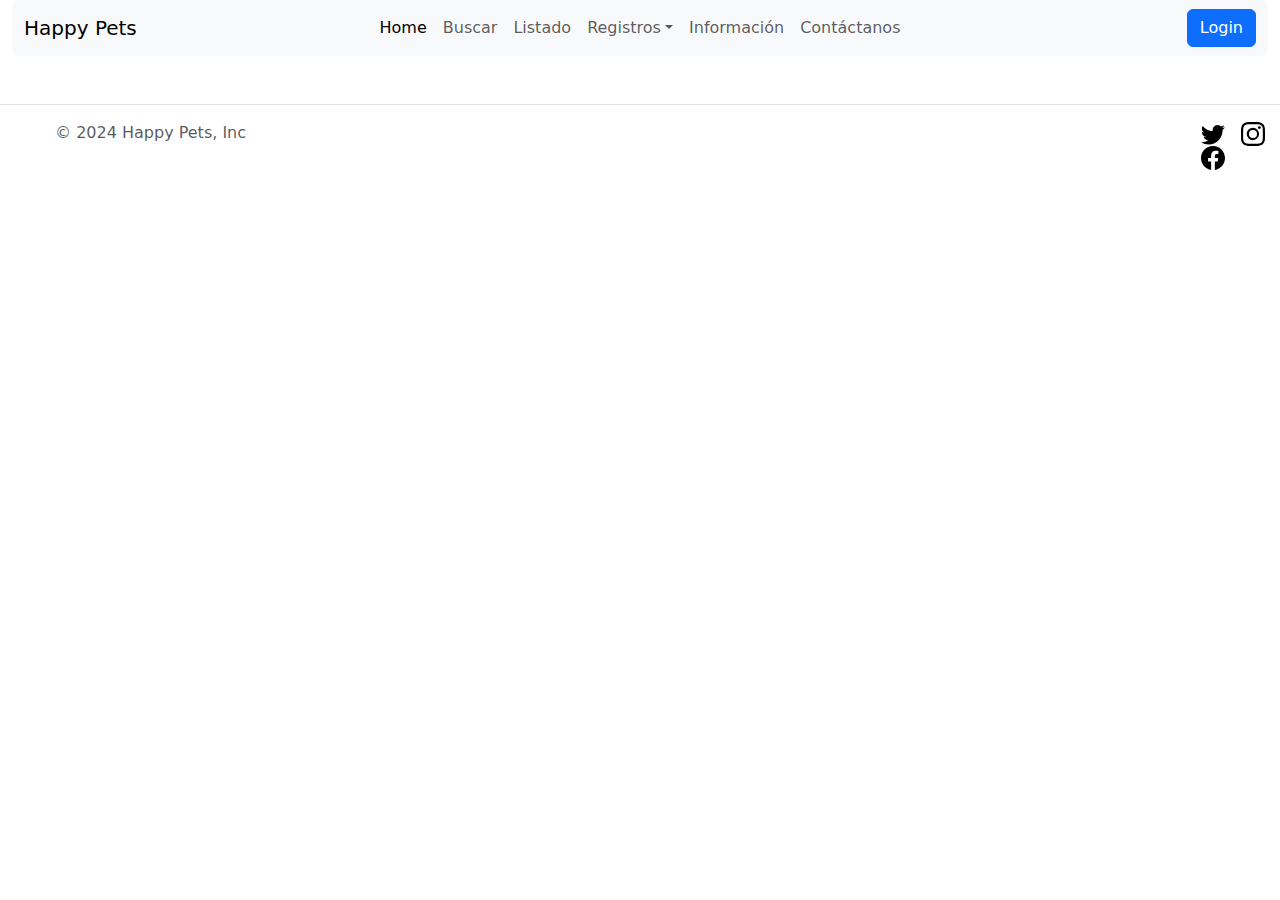
<file: view/blog.html>
<!DOCTYPE html>
<html lang="en">

<head>
  <title>Formulario de Donaciones para Rescate de Mascotas</title>

  <meta name="viewport" content="width=device-width, initial-scale=1">

  <!-- Archivos Externos -->
  <link href="https://cdn.jsdelivr.net/npm/bootstrap@5.3.3/dist/css/bootstrap.min.css" rel="stylesheet"
    integrity="sha384-QWTKZyjpPEjISv5WaRU9OFeRpok6YctnYmDr5pNlyT2bRjXh0JMhjY6hW+ALEwIH" crossorigin="anonymous">

  
  <script src="https://cdn.jsdelivr.net/npm/bootstrap@5.3.3/dist/js/bootstrap.bundle.min.js"
    integrity="sha384-YvpcrYf0tY3lHB60NNkmXc5s9fDVZLESaAA55NDzOxhy9GkcIdslK1eN7N6jIeHz"
    crossorigin="anonymous"></script>
  <script src="https://cdn.jsdelivr.net/npm/@popperjs/core@2.11.8/dist/umd/popper.min.js"
    integrity="sha384-I7E8VVD/ismYTF4hNIPjVp/Zjvgyol6VFvRkX/vR+Vc4jQkC+hVqc2pM8ODewa9r"
    crossorigin="anonymous"></script>
  <script src="https://cdn.jsdelivr.net/npm/bootstrap@5.3.3/dist/js/bootstrap.min.js"
    integrity="sha384-0pUGZvbkm6XF6gxjEnlmuGrJXVbNuzT9qBBavbLwCsOGabYfZo0T0to5eqruptLy"
    crossorigin="anonymous"></script>

  <script src="https://code.jquery.com/jquery-3.7.1.min.js"></script>
  
  <!-- Archivos Locales -->
  <link rel="stylesheet" type="text/css" href="/css/bootstrap/bootstrap-reboot.min.css">

  <script src="/js/bootstrap/bootstrap.bundle.js"></script>
</head>

<body>
  <header>
    <div class="container-fluid">
      <div class="row">
        <div class="container-fluid">
          <nav class="navbar navbar-expand-lg bg-body-tertiary rounded" aria-label="Thirteenth navbar example">
            <div class="container-fluid">
              <button class="navbar-toggler" type="button" data-bs-toggle="collapse" data-bs-target="#navbarsExample11"
                aria-controls="navbarsExample11" aria-expanded="false" aria-label="Toggle navigation">
                <span class="navbar-toggler-icon"></span>
              </button>

              <div class="collapse navbar-collapse d-lg-flex" id="navbarsExample11">
               <a class="navbar-brand col-lg-3 me-0 fs-7" href="../view/index.html">Happy Pets</a>
                <ul class="navbar-nav col-lg-6 justify-content-lg-center">
                  <li class="nav-item">
                    <a class="nav-link active" aria-current="page" href="../view/index.html">Home</a>
                  </li>
                  <li class="nav-item">
                    <a class="nav-link" href="../view/find_contact.html">Buscar</a>
                  </li>
                  <li class="nav-item">
                    <a class="nav-link" href="../view/list_donator.html">Listado</a>
                  </li>
                  <li class="nav-item dropdown">
                    <a class="nav-link dropdown-toggle" href="#" data-bs-toggle="dropdown"
                      aria-expanded="false">Registros</a>
                    <ul class="dropdown-menu">
                      <li><a class="dropdown-item" href="../view/register_donator.html">Registro de Donadores</a>
                      </li>
                      <li><a class="dropdown-item" href="../view/register_accidents.html">Registro de
                          Accidentes</a>
                      </li>
                      <li><a class="dropdown-item" href="../view/register_vet.html">Registro de Veterinarias</a>
                      </li>
                    </ul>
                  </li>
                  
                  <li class="nav-item">
                    <a class="nav-link" href="../view/info.html">Información</a>
                  </li>
                  <li class="nav-item">
                    <a class="nav-link" href="../view/contact.html">Contáctanos</a>
                  </li>
                </ul>
                <div class="d-lg-flex col-lg-3 justify-content-lg-end">
                  <!-- Button trigger modal -->
                  <button type="button" class="btn btn-primary" data-bs-toggle="modal" data-bs-target="#exampleModal">
                    Login
                  </button>
                  <!-- Modal -->
                  <div class="modal fade" id="exampleModal" tabindex="-1" aria-labelledby="exampleModalLabel"
                    aria-hidden="true">
                    <div class="modal-dialog">
                      <div class="modal-content">
                        <div class="modal-header">
                          <button type="button" class="btn-close" data-bs-dismiss="modal" aria-label="Close"></button>
                        </div>
                        <div class="modal-body">
                          <form>
                            <div class="mb-3">
                              <label for="exampleInputEmail1" class="form-label">Correo</label>
                              <input type="email" class="form-control" id="exampleInputEmail1"
                                aria-describedby="emailHelp">
                              <div id="emailHelp" class="form-text">Nunca compartiremos tu correo electrónico con
                                nadie más.
                              </div>
                            </div>
                            <div class="mb-3">
                              <label for="exampleInputPassword1" class="form-label">Contraseña</label>
                              <input type="password" class="form-control" id="exampleInputPassword1">
                            </div>
                            <button type="submit" class="btn btn-primary col-lg-12">Iniciar sesión</button>
                          </form>
                        </div>
                      </div>
                    </div>
                  </div>
                </div>
              </div>
            </div>
          </nav>
        </div>
      </div>
    </div>
    <div class="container-fluid">
      
    </div>
    <div class="container-fluid mt-5">
      <div class="row position-static-bottom justify-content-between py-3 border-top">
        <svg xmlns="http://www.w3.org/2000/svg" class="d-none">
          <symbol id="facebook" viewBox="0 0 16 16">
            <path
              d="M16 8.049c0-4.446-3.582-8.05-8-8.05C3.58 0-.002 3.603-.002 8.05c0 4.017 2.926 7.347 6.75 7.951v-5.625h-2.03V8.05H6.75V6.275c0-2.017 1.195-3.131 3.022-3.131.876 0 1.791.157 1.791.157v1.98h-1.009c-.993 0-1.303.621-1.303 1.258v1.51h2.218l-.354 2.326H9.25V16c3.824-.604 6.75-3.934 6.75-7.951z" />
          </symbol>
          <symbol id="instagram" viewBox="0 0 16 16">
            <path
              d="M8 0C5.829 0 5.556.01 4.703.048 3.85.088 3.269.222 2.76.42a3.917 3.917 0 0 0-1.417.923A3.927 3.927 0 0 0 .42 2.76C.222 3.268.087 3.85.048 4.7.01 5.555 0 5.827 0 8.001c0 2.172.01 2.444.048 3.297.04.852.174 1.433.372 1.942.205.526.478.972.923 1.417.444.445.89.719 1.416.923.51.198 1.09.333 1.942.372C5.555 15.99 5.827 16 8 16s2.444-.01 3.298-.048c.851-.04 1.434-.174 1.943-.372a3.916 3.916 0 0 0 1.416-.923c.445-.445.718-.891.923-1.417.197-.509.332-1.09.372-1.942C15.99 10.445 16 10.173 16 8s-.01-2.445-.048-3.299c-.04-.851-.175-1.433-.372-1.941a3.926 3.926 0 0 0-.923-1.417A3.911 3.911 0 0 0 13.24.42c-.51-.198-1.092-.333-1.943-.372C10.443.01 10.172 0 7.998 0h.003zm-.717 1.442h.718c2.136 0 2.389.007 3.232.046.78.035 1.204.166 1.486.275.373.145.64.319.92.599.28.28.453.546.598.92.11.281.24.705.275 1.485.039.843.047 1.096.047 3.231s-.008 2.389-.047 3.232c-.035.78-.166 1.203-.275 1.485a2.47 2.47 0 0 1-.599.919c-.28.28-.546.453-.92.598-.28.11-.704.24-1.485.276-.843.038-1.096.047-3.232.047s-2.39-.009-3.233-.047c-.78-.036-1.203-.166-1.485-.276a2.478 2.478 0 0 1-.92-.598 2.48 2.48 0 0 1-.6-.92c-.109-.281-.24-.705-.275-1.485-.038-.843-.046-1.096-.046-3.233 0-2.136.008-2.388.046-3.231.036-.78.166-1.204.276-1.486.145-.373.319-.64.599-.92.28-.28.546-.453.92-.598.282-.11.705-.24 1.485-.276.738-.034 1.024-.044 2.515-.045v.002zm4.988 1.328a.96.96 0 1 0 0 1.92.96.96 0 0 0 0-1.92zm-4.27 1.122a4.109 4.109 0 1 0 0 8.217 4.109 4.109 0 0 0 0-8.217zm0 1.441a2.667 2.667 0 1 1 0 5.334 2.667 2.667 0 0 1 0-5.334z" />
          </symbol>
          <symbol id="twitter" viewBox="0 0 16 16">
            <path
              d="M5.026 15c6.038 0 9.341-5.003 9.341-9.334 0-.14 0-.282-.006-.422A6.685 6.685 0 0 0 16 3.542a6.658 6.658 0 0 1-1.889.518 3.301 3.301 0 0 0 1.447-1.817 6.533 6.533 0 0 1-2.087.793A3.286 3.286 0 0 0 7.875 6.03a9.325 9.325 0 0 1-6.767-3.429 3.289 3.289 0 0 0 1.018 4.382A3.323 3.323 0 0 1 .64 6.575v.045a3.288 3.288 0 0 0 2.632 3.218 3.203 3.203 0 0 1-.865.115 3.23 3.23 0 0 1-.614-.057 3.283 3.283 0 0 0 3.067 2.277A6.588 6.588 0 0 1 .78 13.58a6.32 6.32 0 0 1-.78-.045A9.344 9.344 0 0 0 5.026 15z" />
          </symbol>
        </svg>
        <div class="col-md-4">
          <a href="/" class="mb-3 me-2 mb-md-0 text-body-secondary text-decoration-none lh-1">
            <svg class="bi" width="30" height="24">
              <use xlink:href="#bootstrap" />
            </svg>
          </a>
          <span class="mb-3 mb-md-0 text-body-secondary">&copy; 2024 Happy Pets, Inc</span>
        </div>
        <div class="col-md-1">
          <ul class="nav">
            <li class="ms-3">
              <a class="text-body-secondary" href="#"><svg class="bi" width="24" height="24">
                  <use xlink:href="#twitter" />
                </svg></a>
            </li>
            <li class="ms-3">
              <a class="text-body-secondary" href="#"><svg class="bi" width="24" height="24">
                  <use xlink:href="#instagram" />
                </svg></a>
            </li>
            <li class="ms-3">
              <a class="text-body-secondary" href="#"><svg class="bi" width="24" height="24">
                  <use xlink:href="#facebook" />
                </svg></a>
            </li>
          </ul>
        </div>
      </div>
    </div>
  </header>
</body>

</html>
</file>
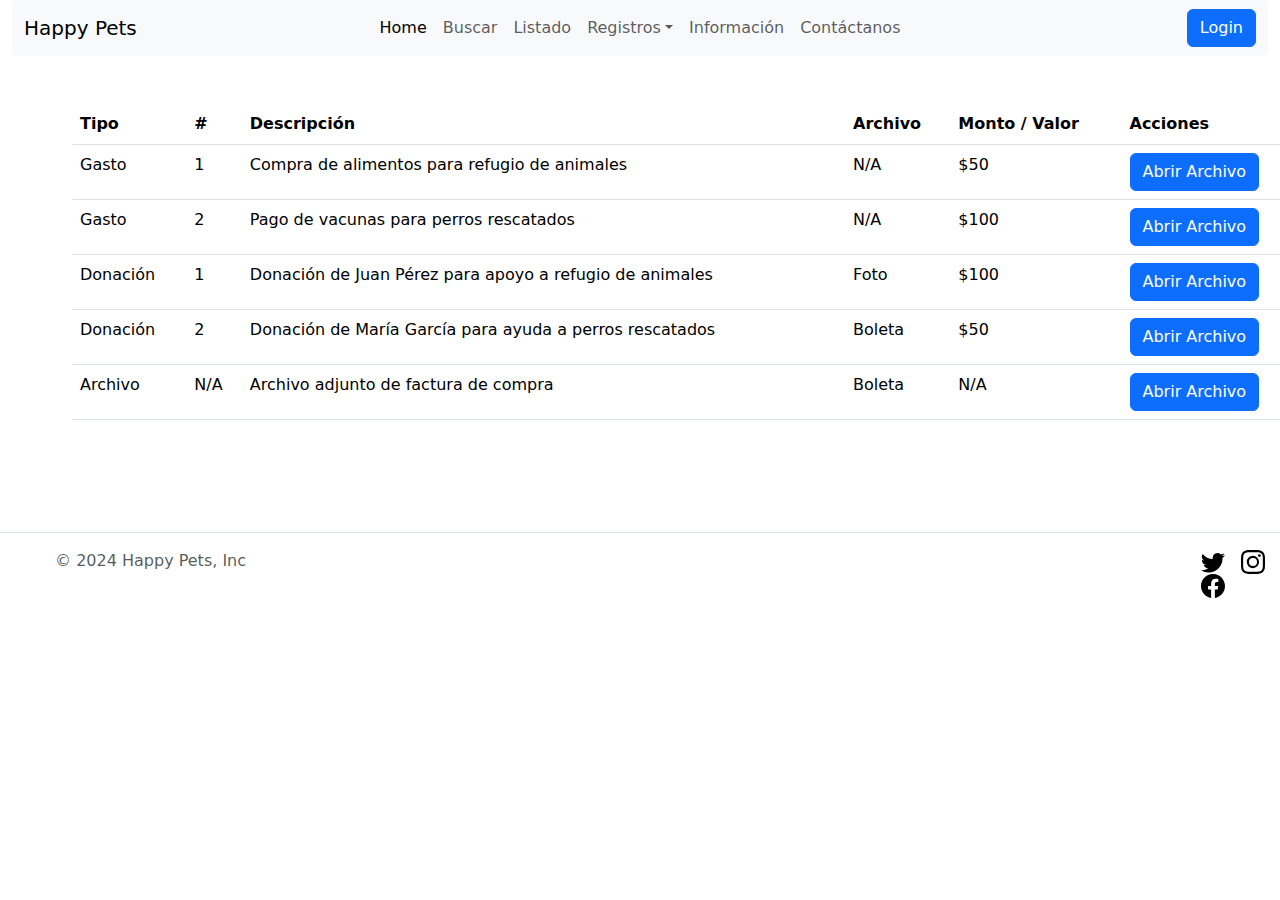
<file: view/evidence.html>
<!DOCTYPE html>
<html lang="en">
  <head>
    <title>Formulario de Donaciones para Rescate de Mascotas</title>

    <meta name="viewport" content="width=device-width, initial-scale=1" />

    <!-- Archivos Externos -->
    <link
      href="https://cdn.jsdelivr.net/npm/bootstrap@5.3.3/dist/css/bootstrap.min.css"
      rel="stylesheet"
      integrity="sha384-QWTKZyjpPEjISv5WaRU9OFeRpok6YctnYmDr5pNlyT2bRjXh0JMhjY6hW+ALEwIH"
      crossorigin="anonymous"
    />

    <script
      src="https://cdn.jsdelivr.net/npm/bootstrap@5.3.3/dist/js/bootstrap.bundle.min.js"
      integrity="sha384-YvpcrYf0tY3lHB60NNkmXc5s9fDVZLESaAA55NDzOxhy9GkcIdslK1eN7N6jIeHz"
      crossorigin="anonymous"
    ></script>
    <script
      src="https://cdn.jsdelivr.net/npm/@popperjs/core@2.11.8/dist/umd/popper.min.js"
      integrity="sha384-I7E8VVD/ismYTF4hNIPjVp/Zjvgyol6VFvRkX/vR+Vc4jQkC+hVqc2pM8ODewa9r"
      crossorigin="anonymous"
    ></script>
    <script
      src="https://cdn.jsdelivr.net/npm/bootstrap@5.3.3/dist/js/bootstrap.min.js"
      integrity="sha384-0pUGZvbkm6XF6gxjEnlmuGrJXVbNuzT9qBBavbLwCsOGabYfZo0T0to5eqruptLy"
      crossorigin="anonymous"
    ></script>

    <script src="https://code.jquery.com/jquery-3.7.1.min.js"></script>

    <!-- Archivos Locales -->
    <link
      rel="stylesheet"
      type="text/css"
      href="/css/bootstrap/bootstrap-reboot.min.css"
    />

    <script src="/js/bootstrap/bootstrap.bundle.js"></script>
  </head>

  <body>
    <header>
      <div class="container-fluid">
        <div class="row">
          <div class="container-fluid">
            <nav
              class="navbar navbar-expand-lg bg-body-tertiary rounded"
              aria-label="Thirteenth navbar example"
            >
              <div class="container-fluid">
                <button
                  class="navbar-toggler"
                  type="button"
                  data-bs-toggle="collapse"
                  data-bs-target="#navbarsExample11"
                  aria-controls="navbarsExample11"
                  aria-expanded="false"
                  aria-label="Toggle navigation"
                >
                  <span class="navbar-toggler-icon"></span>
                </button>

                <div
                  class="collapse navbar-collapse d-lg-flex"
                  id="navbarsExample11"
                >
                  <a
                    class="navbar-brand col-lg-3 me-0 fs-7"
                    href="../view/index.html"
                    >Happy Pets</a
                  >
                  <ul class="navbar-nav col-lg-6 justify-content-lg-center">
                    <li class="nav-item">
                      <a
                        class="nav-link active"
                        aria-current="page"
                        href="../view/index.html"
                        >Home</a
                      >
                    </li>
                    <li class="nav-item">
                      <a class="nav-link" href="../view/find_contact.html"
                        >Buscar</a
                      >
                    </li>
                    <li class="nav-item">
                      <a class="nav-link" href="../view/list_donator.html"
                        >Listado</a
                      >
                    </li>
                    <li class="nav-item dropdown">
                      <a
                        class="nav-link dropdown-toggle"
                        href="#"
                        data-bs-toggle="dropdown"
                        aria-expanded="false"
                        >Registros</a
                      >
                      <ul class="dropdown-menu">
                        <li>
                          <a
                            class="dropdown-item"
                            href="../view/register_donator.html"
                            >Registro de Donadores</a
                          >
                        </li>
                        <li>
                          <a
                            class="dropdown-item"
                            href="../view/register_accidents.html"
                            >Registro de Accidentes</a
                          >
                        </li>
                        <li>
                          <a
                            class="dropdown-item"
                            href="../view/register_vet.html"
                            >Registro de Veterinarias</a
                          >
                        </li>
                      </ul>
                    </li>

                    <li class="nav-item">
                      <a class="nav-link" href="../view/info.html"
                        >Información</a
                      >
                    </li>
                    <li class="nav-item">
                      <a class="nav-link" href="../view/contact.html"
                        >Contáctanos</a
                      >
                    </li>
                  </ul>
                  <div class="d-lg-flex col-lg-3 justify-content-lg-end">
                    <!-- Button trigger modal -->
                    <button
                      type="button"
                      class="btn btn-primary"
                      data-bs-toggle="modal"
                      data-bs-target="#exampleModal"
                    >
                      Login
                    </button>
                    <!-- Modal -->
                    <div
                      class="modal fade"
                      id="exampleModal"
                      tabindex="-1"
                      aria-labelledby="exampleModalLabel"
                      aria-hidden="true"
                    >
                      <div class="modal-dialog">
                        <div class="modal-content">
                          <div class="modal-header">
                            <button
                              type="button"
                              class="btn-close"
                              data-bs-dismiss="modal"
                              aria-label="Close"
                            ></button>
                          </div>
                          <div class="modal-body">
                            <form>
                              <div class="mb-3">
                                <label
                                  for="exampleInputEmail1"
                                  class="form-label"
                                  >Correo</label
                                >
                                <input
                                  type="email"
                                  class="form-control"
                                  id="exampleInputEmail1"
                                  aria-describedby="emailHelp"
                                />
                                <div id="emailHelp" class="form-text">
                                  Nunca compartiremos tu correo electrónico con
                                  nadie más.
                                </div>
                              </div>
                              <div class="mb-3">
                                <label
                                  for="exampleInputPassword1"
                                  class="form-label"
                                  >Contraseña</label
                                >
                                <input
                                  type="password"
                                  class="form-control"
                                  id="exampleInputPassword1"
                                />
                              </div>
                              <button
                                type="submit"
                                class="btn btn-primary col-lg-12"
                              >
                                Iniciar sesión
                              </button>
                            </form>
                          </div>
                        </div>
                      </div>
                    </div>
                  </div>
                </div>
              </div>
            </nav>
          </div>
        </div>
      </div>
      <div class="container-fluid">
        <div class="row">
          <div class="row m-5">
            <form class="form">
                <div class="table-responsive">
                    <table class="contactTable table">
                        <thead>
                            <tr>
                                <th class="contactTr">Tipo</th>
                                <th class="contactTr">#</th>
                                <th class="contactTr">Descripción</th>
                                <th class="contactTr">Archivo</th>
                                <th class="contactTr">Monto / Valor</th>
                                <th class="contactTr">Acciones</th>
                            </tr>
                        </thead>
                        <tbody>
                            <!-- Gastos -->
                            <tr>
                                <td>Gasto</td>
                                <td>1</td>
                                <td>Compra de alimentos para refugio de animales</td>
                                <td>N/A</td>
                                <td>$50</td>
                                <td><button type="button" class="btn btn-primary">Abrir Archivo</button></td>
                            </tr>
                            <tr>
                                <td>Gasto</td>
                                <td>2</td>
                                <td>Pago de vacunas para perros rescatados</td>
                                <td>N/A</td>
                                <td>$100</td>
                                <td><button type="button" class="btn btn-primary">Abrir Archivo</button></td>
                            </tr>
                            <!-- Donaciones -->
                            <tr>
                                <td>Donación</td>
                                <td>1</td>
                                <td>Donación de Juan Pérez para apoyo a refugio de animales</td>
                                <td>Foto</td>
                                <td>$100</td>
                                <td><button type="button" class="btn btn-primary">Abrir Archivo</button></td>
                            </tr>
                            <tr>
                                <td>Donación</td>
                                <td>2</td>
                                <td>Donación de María García para ayuda a perros rescatados</td>
                                <td>Boleta</td>
                                <td>$50</td>
                                <td><button type="button" class="btn btn-primary">Abrir Archivo</button></td>
                            </tr>
                            <!-- Archivos -->
                            <tr>
                                <td>Archivo</td>
                                <td>N/A</td>
                                <td>Archivo adjunto de factura de compra</td>
                                <td>Boleta</td>
                                <td>N/A</td>
                                <td><button type="button" class="btn btn-primary">Abrir Archivo</button></td>
                            </tr>
                            <!-- Agrega más filas según sea necesario -->
                        </tbody>
                    </table>
                </div>
            </form>
            
          </div>
        </div>
      </div>
      <div class="container-fluid mt-5">
        <div
          class="row position-static-bottom justify-content-between py-3 border-top"
        >
          <svg xmlns="http://www.w3.org/2000/svg" class="d-none">
            <symbol id="facebook" viewBox="0 0 16 16">
              <path
                d="M16 8.049c0-4.446-3.582-8.05-8-8.05C3.58 0-.002 3.603-.002 8.05c0 4.017 2.926 7.347 6.75 7.951v-5.625h-2.03V8.05H6.75V6.275c0-2.017 1.195-3.131 3.022-3.131.876 0 1.791.157 1.791.157v1.98h-1.009c-.993 0-1.303.621-1.303 1.258v1.51h2.218l-.354 2.326H9.25V16c3.824-.604 6.75-3.934 6.75-7.951z"
              />
            </symbol>
            <symbol id="instagram" viewBox="0 0 16 16">
              <path
                d="M8 0C5.829 0 5.556.01 4.703.048 3.85.088 3.269.222 2.76.42a3.917 3.917 0 0 0-1.417.923A3.927 3.927 0 0 0 .42 2.76C.222 3.268.087 3.85.048 4.7.01 5.555 0 5.827 0 8.001c0 2.172.01 2.444.048 3.297.04.852.174 1.433.372 1.942.205.526.478.972.923 1.417.444.445.89.719 1.416.923.51.198 1.09.333 1.942.372C5.555 15.99 5.827 16 8 16s2.444-.01 3.298-.048c.851-.04 1.434-.174 1.943-.372a3.916 3.916 0 0 0 1.416-.923c.445-.445.718-.891.923-1.417.197-.509.332-1.09.372-1.942C15.99 10.445 16 10.173 16 8s-.01-2.445-.048-3.299c-.04-.851-.175-1.433-.372-1.941a3.926 3.926 0 0 0-.923-1.417A3.911 3.911 0 0 0 13.24.42c-.51-.198-1.092-.333-1.943-.372C10.443.01 10.172 0 7.998 0h.003zm-.717 1.442h.718c2.136 0 2.389.007 3.232.046.78.035 1.204.166 1.486.275.373.145.64.319.92.599.28.28.453.546.598.92.11.281.24.705.275 1.485.039.843.047 1.096.047 3.231s-.008 2.389-.047 3.232c-.035.78-.166 1.203-.275 1.485a2.47 2.47 0 0 1-.599.919c-.28.28-.546.453-.92.598-.28.11-.704.24-1.485.276-.843.038-1.096.047-3.232.047s-2.39-.009-3.233-.047c-.78-.036-1.203-.166-1.485-.276a2.478 2.478 0 0 1-.92-.598 2.48 2.48 0 0 1-.6-.92c-.109-.281-.24-.705-.275-1.485-.038-.843-.046-1.096-.046-3.233 0-2.136.008-2.388.046-3.231.036-.78.166-1.204.276-1.486.145-.373.319-.64.599-.92.28-.28.546-.453.92-.598.282-.11.705-.24 1.485-.276.738-.034 1.024-.044 2.515-.045v.002zm4.988 1.328a.96.96 0 1 0 0 1.92.96.96 0 0 0 0-1.92zm-4.27 1.122a4.109 4.109 0 1 0 0 8.217 4.109 4.109 0 0 0 0-8.217zm0 1.441a2.667 2.667 0 1 1 0 5.334 2.667 2.667 0 0 1 0-5.334z"
              />
            </symbol>
            <symbol id="twitter" viewBox="0 0 16 16">
              <path
                d="M5.026 15c6.038 0 9.341-5.003 9.341-9.334 0-.14 0-.282-.006-.422A6.685 6.685 0 0 0 16 3.542a6.658 6.658 0 0 1-1.889.518 3.301 3.301 0 0 0 1.447-1.817 6.533 6.533 0 0 1-2.087.793A3.286 3.286 0 0 0 7.875 6.03a9.325 9.325 0 0 1-6.767-3.429 3.289 3.289 0 0 0 1.018 4.382A3.323 3.323 0 0 1 .64 6.575v.045a3.288 3.288 0 0 0 2.632 3.218 3.203 3.203 0 0 1-.865.115 3.23 3.23 0 0 1-.614-.057 3.283 3.283 0 0 0 3.067 2.277A6.588 6.588 0 0 1 .78 13.58a6.32 6.32 0 0 1-.78-.045A9.344 9.344 0 0 0 5.026 15z"
              />
            </symbol>
          </svg>
          <div class="col-md-4">
            <a
              href="/"
              class="mb-3 me-2 mb-md-0 text-body-secondary text-decoration-none lh-1"
            >
              <svg class="bi" width="30" height="24">
                <use xlink:href="#bootstrap" />
              </svg>
            </a>
            <span class="mb-3 mb-md-0 text-body-secondary"
              >&copy; 2024 Happy Pets, Inc</span
            >
          </div>
          <div class="col-md-1">
            <ul class="nav">
              <li class="ms-3">
                <a class="text-body-secondary" href="#"
                  ><svg class="bi" width="24" height="24">
                    <use xlink:href="#twitter" /></svg
                ></a>
              </li>
              <li class="ms-3">
                <a class="text-body-secondary" href="#"
                  ><svg class="bi" width="24" height="24">
                    <use xlink:href="#instagram" /></svg
                ></a>
              </li>
              <li class="ms-3">
                <a class="text-body-secondary" href="#"
                  ><svg class="bi" width="24" height="24">
                    <use xlink:href="#facebook" /></svg
                ></a>
              </li>
            </ul>
          </div>
        </div>
      </div>
    </header>
  </body>
</html>
</file>
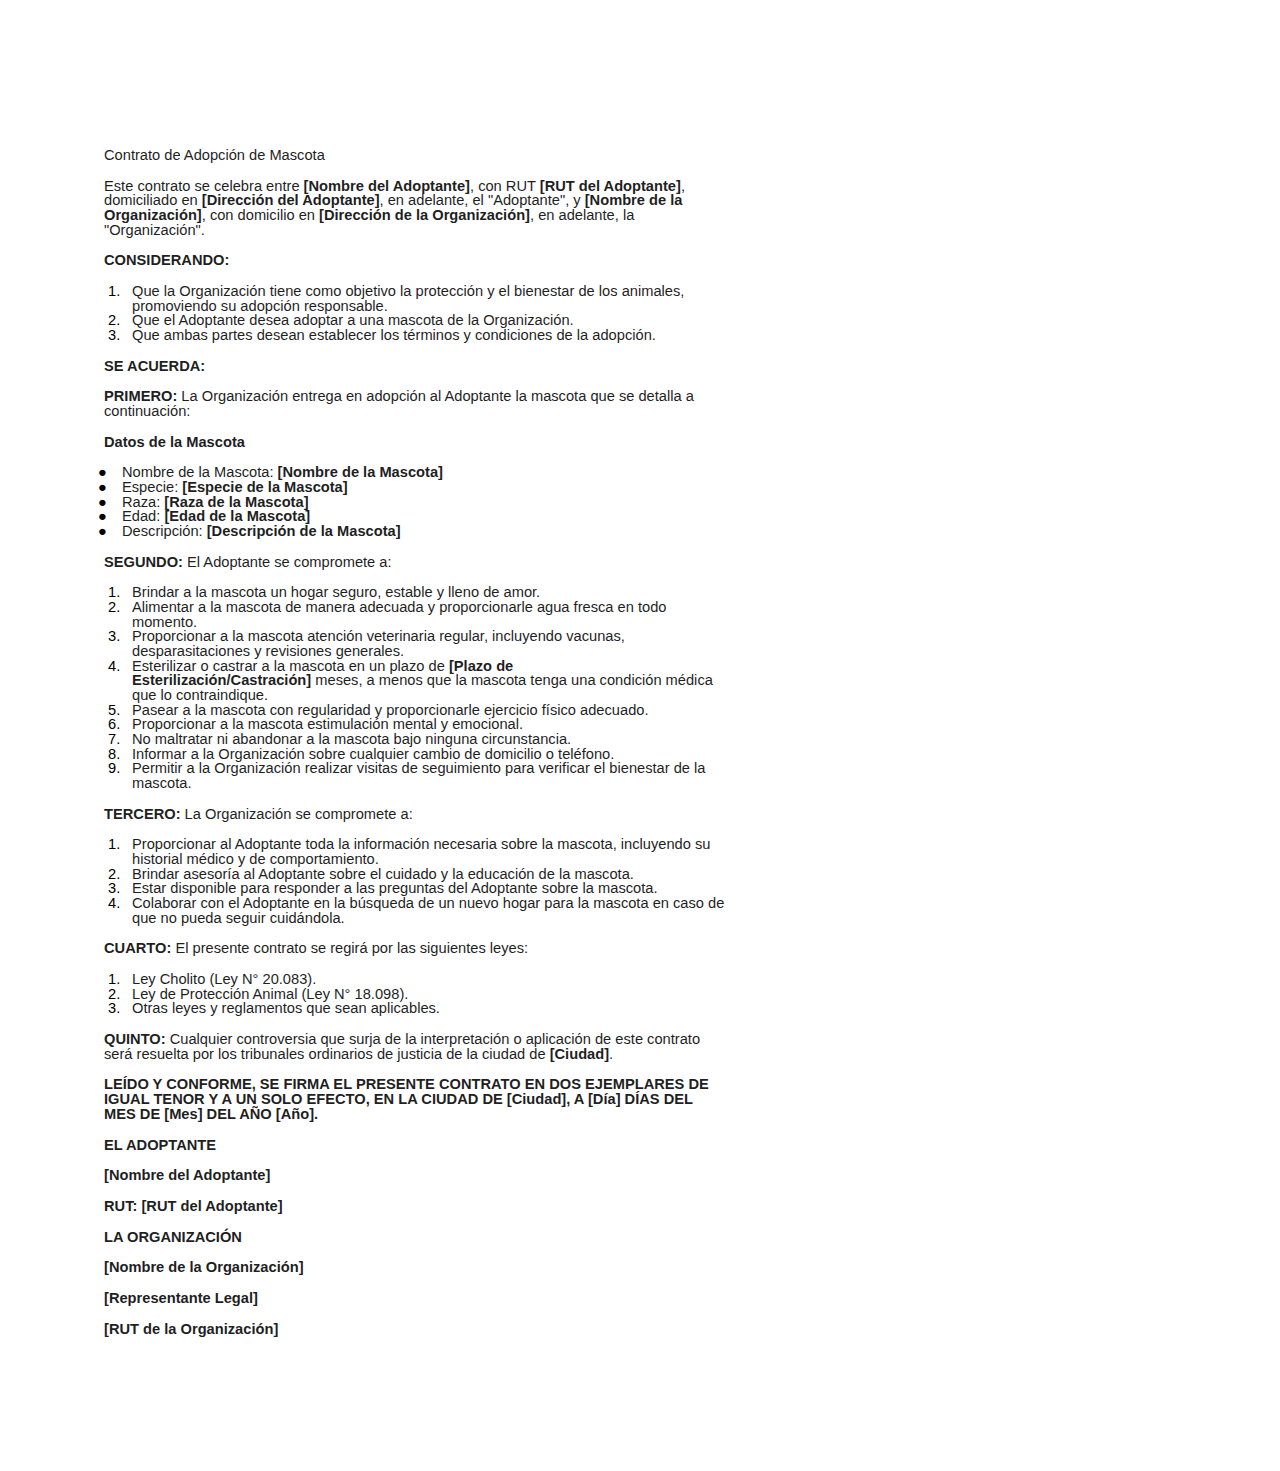
<file: doc/contrato de adopción/contratodeadopcin.html>
<html><head><meta content="text/html; charset=UTF-8" http-equiv="content-type"><style type="text/css">ol.lst-kix_list_3-0{list-style-type:none}.lst-kix_list_3-0>li:before{content:"" counter(lst-ctn-kix_list_3-0,decimal) ". "}ul.lst-kix_list_5-7{list-style-type:none}ul.lst-kix_list_5-8{list-style-type:none}.lst-kix_list_3-1>li:before{content:"\0025cb   "}.lst-kix_list_3-2>li:before{content:"\0025a0   "}ul.lst-kix_list_5-5{list-style-type:none}ul.lst-kix_list_5-6{list-style-type:none}.lst-kix_list_4-0>li{counter-increment:lst-ctn-kix_list_4-0}.lst-kix_list_5-0>li{counter-increment:lst-ctn-kix_list_5-0}ul.lst-kix_list_1-3{list-style-type:none}.lst-kix_list_3-5>li:before{content:"\0025a0   "}ul.lst-kix_list_1-4{list-style-type:none}ul.lst-kix_list_1-1{list-style-type:none}.lst-kix_list_3-4>li:before{content:"\0025a0   "}ul.lst-kix_list_1-2{list-style-type:none}ul.lst-kix_list_5-3{list-style-type:none}ul.lst-kix_list_1-7{list-style-type:none}.lst-kix_list_3-3>li:before{content:"\0025a0   "}ul.lst-kix_list_5-4{list-style-type:none}ul.lst-kix_list_1-8{list-style-type:none}ul.lst-kix_list_5-1{list-style-type:none}ul.lst-kix_list_1-5{list-style-type:none}ul.lst-kix_list_5-2{list-style-type:none}ul.lst-kix_list_1-6{list-style-type:none}.lst-kix_list_3-8>li:before{content:"\0025a0   "}.lst-kix_list_3-6>li:before{content:"\0025a0   "}.lst-kix_list_3-7>li:before{content:"\0025a0   "}ol.lst-kix_list_5-0.start{counter-reset:lst-ctn-kix_list_5-0 0}.lst-kix_list_5-0>li:before{content:"" counter(lst-ctn-kix_list_5-0,decimal) ". "}.lst-kix_list_4-8>li:before{content:"\0025a0   "}.lst-kix_list_5-3>li:before{content:"\0025a0   "}.lst-kix_list_4-7>li:before{content:"\0025a0   "}.lst-kix_list_5-2>li:before{content:"\0025a0   "}.lst-kix_list_5-1>li:before{content:"\0025cb   "}ul.lst-kix_list_4-8{list-style-type:none}.lst-kix_list_5-7>li:before{content:"\0025a0   "}ul.lst-kix_list_4-6{list-style-type:none}.lst-kix_list_5-6>li:before{content:"\0025a0   "}.lst-kix_list_5-8>li:before{content:"\0025a0   "}ul.lst-kix_list_4-7{list-style-type:none}ul.lst-kix_list_4-1{list-style-type:none}.lst-kix_list_5-4>li:before{content:"\0025a0   "}ul.lst-kix_list_4-4{list-style-type:none}.lst-kix_list_5-5>li:before{content:"\0025a0   "}ul.lst-kix_list_4-5{list-style-type:none}ul.lst-kix_list_4-2{list-style-type:none}ul.lst-kix_list_4-3{list-style-type:none}ol.lst-kix_list_1-0.start{counter-reset:lst-ctn-kix_list_1-0 0}.lst-kix_list_6-1>li:before{content:"\0025cb   "}.lst-kix_list_6-3>li:before{content:"\0025a0   "}.lst-kix_list_6-0>li:before{content:"\0025cf   "}.lst-kix_list_6-4>li:before{content:"\0025a0   "}.lst-kix_list_3-0>li{counter-increment:lst-ctn-kix_list_3-0}ol.lst-kix_list_4-0.start{counter-reset:lst-ctn-kix_list_4-0 0}.lst-kix_list_6-2>li:before{content:"\0025a0   "}.lst-kix_list_6-8>li:before{content:"\0025a0   "}.lst-kix_list_6-5>li:before{content:"\0025a0   "}.lst-kix_list_6-7>li:before{content:"\0025a0   "}.lst-kix_list_6-6>li:before{content:"\0025a0   "}ol.lst-kix_list_5-0{list-style-type:none}.lst-kix_list_2-6>li:before{content:"\0025a0   "}.lst-kix_list_2-7>li:before{content:"\0025a0   "}ol.lst-kix_list_1-0{list-style-type:none}.lst-kix_list_2-4>li:before{content:"\0025a0   "}.lst-kix_list_2-5>li:before{content:"\0025a0   "}.lst-kix_list_2-8>li:before{content:"\0025a0   "}ul.lst-kix_list_3-7{list-style-type:none}ul.lst-kix_list_3-8{list-style-type:none}ol.lst-kix_list_3-0.start{counter-reset:lst-ctn-kix_list_3-0 0}ul.lst-kix_list_3-1{list-style-type:none}ul.lst-kix_list_3-2{list-style-type:none}ul.lst-kix_list_3-5{list-style-type:none}ul.lst-kix_list_3-6{list-style-type:none}ul.lst-kix_list_3-3{list-style-type:none}ul.lst-kix_list_3-4{list-style-type:none}.lst-kix_list_4-0>li:before{content:"" counter(lst-ctn-kix_list_4-0,decimal) ". "}.lst-kix_list_4-1>li:before{content:"\0025cb   "}.lst-kix_list_4-4>li:before{content:"\0025a0   "}.lst-kix_list_4-3>li:before{content:"\0025a0   "}.lst-kix_list_4-5>li:before{content:"\0025a0   "}.lst-kix_list_4-2>li:before{content:"\0025a0   "}.lst-kix_list_4-6>li:before{content:"\0025a0   "}ol.lst-kix_list_4-0{list-style-type:none}ul.lst-kix_list_6-6{list-style-type:none}ul.lst-kix_list_6-7{list-style-type:none}ul.lst-kix_list_6-4{list-style-type:none}ul.lst-kix_list_2-8{list-style-type:none}ul.lst-kix_list_6-5{list-style-type:none}ul.lst-kix_list_6-8{list-style-type:none}ul.lst-kix_list_2-2{list-style-type:none}.lst-kix_list_1-0>li:before{content:"" counter(lst-ctn-kix_list_1-0,decimal) ". "}ul.lst-kix_list_2-3{list-style-type:none}ul.lst-kix_list_2-0{list-style-type:none}ul.lst-kix_list_2-1{list-style-type:none}ul.lst-kix_list_6-2{list-style-type:none}ul.lst-kix_list_2-6{list-style-type:none}ul.lst-kix_list_6-3{list-style-type:none}.lst-kix_list_1-1>li:before{content:"\0025cb   "}.lst-kix_list_1-2>li:before{content:"\0025a0   "}ul.lst-kix_list_2-7{list-style-type:none}ul.lst-kix_list_6-0{list-style-type:none}ul.lst-kix_list_2-4{list-style-type:none}ul.lst-kix_list_6-1{list-style-type:none}ul.lst-kix_list_2-5{list-style-type:none}.lst-kix_list_1-3>li:before{content:"\0025a0   "}.lst-kix_list_1-4>li:before{content:"\0025a0   "}.lst-kix_list_1-0>li{counter-increment:lst-ctn-kix_list_1-0}.lst-kix_list_1-7>li:before{content:"\0025a0   "}.lst-kix_list_1-5>li:before{content:"\0025a0   "}.lst-kix_list_1-6>li:before{content:"\0025a0   "}li.li-bullet-0:before{margin-left:-18pt;white-space:nowrap;display:inline-block;min-width:18pt}.lst-kix_list_2-0>li:before{content:"\0025cf   "}.lst-kix_list_2-1>li:before{content:"\0025cb   "}.lst-kix_list_1-8>li:before{content:"\0025a0   "}.lst-kix_list_2-2>li:before{content:"\0025a0   "}.lst-kix_list_2-3>li:before{content:"\0025a0   "}ol{margin:0;padding:0}table td,table th{padding:0}.c12{color:#000000;font-weight:400;text-decoration:none;vertical-align:baseline;font-size:11pt;font-family:"Arial";font-style:normal}.c0{color:#1f1f1f;font-weight:400;text-decoration:none;vertical-align:baseline;font-size:11pt;font-family:"Arial";font-style:normal}.c1{margin-left:13.5pt;padding-top:0pt;padding-left:0pt;padding-bottom:0pt;line-height:1.0;text-align:left}.c4{font-weight:700;text-decoration:none;vertical-align:baseline;font-size:11pt;font-family:"Arial";font-style:normal}.c2{margin-left:21pt;padding-top:0pt;padding-left:0pt;padding-bottom:0pt;line-height:1.0;text-align:left}.c10{padding-top:0pt;padding-bottom:0pt;line-height:1.0;text-align:left;height:11pt}.c9{padding-top:0pt;padding-bottom:0pt;line-height:1.0;text-align:left;height:18pt}.c7{padding-top:0pt;padding-bottom:12pt;line-height:1.0;text-align:left}.c8{padding-top:12pt;padding-bottom:12pt;line-height:1.0;text-align:left}.c11{background-color:#ffffff;max-width:468pt;padding:72pt 72pt 72pt 72pt}.c6{padding:0;margin:0}.c5{font-weight:700}.c3{color:#1f1f1f}.title{padding-top:24pt;color:#000000;font-weight:700;font-size:36pt;padding-bottom:6pt;font-family:"Arial";line-height:1.0;page-break-after:avoid;text-align:left}.subtitle{padding-top:18pt;color:#666666;font-size:24pt;padding-bottom:4pt;font-family:"Georgia";line-height:1.0;page-break-after:avoid;font-style:italic;text-align:left}li{color:#000000;font-size:11pt;font-family:"Arial"}p{margin:0;color:#000000;font-size:11pt;font-family:"Arial"}h1{padding-top:12pt;color:#000000;font-weight:700;font-size:24pt;padding-bottom:12pt;font-family:"Arial";line-height:1.0;text-align:left}h2{padding-top:11.2pt;color:#000000;font-weight:700;font-size:18pt;padding-bottom:11.2pt;font-family:"Arial";line-height:1.0;text-align:left}h3{padding-top:12pt;color:#000000;font-weight:700;font-size:14pt;padding-bottom:12pt;font-family:"Arial";line-height:1.0;text-align:left}h4{padding-top:12.8pt;color:#000000;font-weight:700;font-size:12pt;padding-bottom:12.8pt;font-family:"Arial";line-height:1.0;text-align:left}h5{padding-top:12.8pt;color:#000000;font-weight:700;font-size:9pt;padding-bottom:12.8pt;font-family:"Arial";line-height:1.0;text-align:left}h6{padding-top:18pt;color:#000000;font-weight:700;font-size:8pt;padding-bottom:18pt;font-family:"Arial";line-height:1.0;text-align:left}</style></head><body class="c11 doc-content"><h2 class="c9"><span class="c12"></span></h2><p class="c7"><span class="c3">Contrato de Adopci&oacute;n de Mascota</span></p><p class="c7"><span class="c3">Este contrato se celebra entre </span><span class="c3 c5">[Nombre del Adoptante]</span><span class="c3">, con RUT </span><span class="c5 c3">[RUT del Adoptante]</span><span class="c3">, domiciliado en </span><span class="c5 c3">[Direcci&oacute;n del Adoptante]</span><span class="c3">, en adelante, el &quot;Adoptante&quot;, y </span><span class="c5 c3">[Nombre de la Organizaci&oacute;n]</span><span class="c3">, con domicilio en </span><span class="c5 c3">[Direcci&oacute;n de la Organizaci&oacute;n]</span><span class="c0">, en adelante, la &quot;Organizaci&oacute;n&quot;.</span></p><p class="c7"><span class="c4 c3">CONSIDERANDO:</span></p><ol class="c6 lst-kix_list_1-0 start" start="1"><li class="c2 li-bullet-0"><span class="c0">Que la Organizaci&oacute;n tiene como objetivo la protecci&oacute;n y el bienestar de los animales, promoviendo su adopci&oacute;n responsable.</span></li><li class="c2 li-bullet-0"><span class="c0">Que el Adoptante desea adoptar a una mascota de la Organizaci&oacute;n.</span></li><li class="c2 li-bullet-0"><span class="c0">Que ambas partes desean establecer los t&eacute;rminos y condiciones de la adopci&oacute;n.</span></li></ol><p class="c8"><span class="c4 c3">SE ACUERDA:</span></p><p class="c7"><span class="c5 c3">PRIMERO:</span><span class="c0">&nbsp;La Organizaci&oacute;n entrega en adopci&oacute;n al Adoptante la mascota que se detalla a continuaci&oacute;n:</span></p><p class="c7"><span class="c4 c3">Datos de la Mascota</span></p><ul class="c6 lst-kix_list_2-0 start"><li class="c1 li-bullet-0"><span class="c3">Nombre de la Mascota: </span><span class="c4 c3">[Nombre de la Mascota]</span></li><li class="c1 li-bullet-0"><span class="c3">Especie: </span><span class="c4 c3">[Especie de la Mascota]</span></li><li class="c1 li-bullet-0"><span class="c3">Raza: </span><span class="c4 c3">[Raza de la Mascota]</span></li><li class="c1 li-bullet-0"><span class="c3">Edad: </span><span class="c4 c3">[Edad de la Mascota]</span></li><li class="c1 li-bullet-0"><span class="c3">Descripci&oacute;n: </span><span class="c4 c3">[Descripci&oacute;n de la Mascota]</span></li></ul><p class="c8"><span class="c5 c3">SEGUNDO:</span><span class="c0">&nbsp;El Adoptante se compromete a:</span></p><ol class="c6 lst-kix_list_3-0 start" start="1"><li class="c2 li-bullet-0"><span class="c0">Brindar a la mascota un hogar seguro, estable y lleno de amor.</span></li><li class="c2 li-bullet-0"><span class="c0">Alimentar a la mascota de manera adecuada y proporcionarle agua fresca en todo momento.</span></li><li class="c2 li-bullet-0"><span class="c0">Proporcionar a la mascota atenci&oacute;n veterinaria regular, incluyendo vacunas, desparasitaciones y revisiones generales.</span></li><li class="c2 li-bullet-0"><span class="c3">Esterilizar o castrar a la mascota en un plazo de </span><span class="c5 c3">[Plazo de Esterilizaci&oacute;n/Castraci&oacute;n]</span><span class="c0">&nbsp;meses, a menos que la mascota tenga una condici&oacute;n m&eacute;dica que lo contraindique.</span></li><li class="c2 li-bullet-0"><span class="c0">Pasear a la mascota con regularidad y proporcionarle ejercicio f&iacute;sico adecuado.</span></li><li class="c2 li-bullet-0"><span class="c0">Proporcionar a la mascota estimulaci&oacute;n mental y emocional.</span></li><li class="c2 li-bullet-0"><span class="c0">No maltratar ni abandonar a la mascota bajo ninguna circunstancia.</span></li><li class="c2 li-bullet-0"><span class="c0">Informar a la Organizaci&oacute;n sobre cualquier cambio de domicilio o tel&eacute;fono.</span></li><li class="c2 li-bullet-0"><span class="c0">Permitir a la Organizaci&oacute;n realizar visitas de seguimiento para verificar el bienestar de la mascota.</span></li></ol><p class="c8"><span class="c5 c3">TERCERO:</span><span class="c0">&nbsp;La Organizaci&oacute;n se compromete a:</span></p><ol class="c6 lst-kix_list_4-0 start" start="1"><li class="c2 li-bullet-0"><span class="c0">Proporcionar al Adoptante toda la informaci&oacute;n necesaria sobre la mascota, incluyendo su historial m&eacute;dico y de comportamiento.</span></li><li class="c2 li-bullet-0"><span class="c0">Brindar asesor&iacute;a al Adoptante sobre el cuidado y la educaci&oacute;n de la mascota.</span></li><li class="c2 li-bullet-0"><span class="c0">Estar disponible para responder a las preguntas del Adoptante sobre la mascota.</span></li><li class="c2 li-bullet-0"><span class="c0">Colaborar con el Adoptante en la b&uacute;squeda de un nuevo hogar para la mascota en caso de que no pueda seguir cuid&aacute;ndola.</span></li></ol><p class="c8"><span class="c5 c3">CUARTO:</span><span class="c0">&nbsp;El presente contrato se regir&aacute; por las siguientes leyes:</span></p><ol class="c6 lst-kix_list_5-0 start" start="1"><li class="c2 li-bullet-0"><span class="c0">Ley Cholito (Ley N&deg; 20.083).</span></li><li class="c2 li-bullet-0"><span class="c0">Ley de Protecci&oacute;n Animal (Ley N&deg; 18.098).</span></li><li class="c2 li-bullet-0"><span class="c0">Otras leyes y reglamentos que sean aplicables.</span></li></ol><p class="c8"><span class="c5 c3">QUINTO:</span><span class="c3">&nbsp;Cualquier controversia que surja de la interpretaci&oacute;n o aplicaci&oacute;n de este contrato ser&aacute; resuelta por los tribunales ordinarios de justicia de la ciudad de </span><span class="c5 c3">[Ciudad]</span><span class="c0">.</span></p><p class="c7"><span class="c4 c3">LE&Iacute;DO Y CONFORME, SE FIRMA EL PRESENTE CONTRATO EN DOS EJEMPLARES DE IGUAL TENOR Y A UN SOLO EFECTO, EN LA CIUDAD DE [Ciudad], A [D&iacute;a] D&Iacute;AS DEL MES DE [Mes] DEL A&Ntilde;O [A&ntilde;o].</span></p><p class="c7"><span class="c4 c3">EL ADOPTANTE</span></p><p class="c7"><span class="c3 c4">[Nombre del Adoptante]</span></p><p class="c7"><span class="c4 c3">RUT: [RUT del Adoptante]</span></p><p class="c7"><span class="c4 c3">LA ORGANIZACI&Oacute;N</span></p><p class="c7"><span class="c4 c3">[Nombre de la Organizaci&oacute;n]</span></p><p class="c7"><span class="c4 c3">[Representante Legal]</span></p><p class="c7"><span class="c4 c3">[RUT de la Organizaci&oacute;n]</span></p><p class="c10"><span class="c0"></span></p></body></html>
</file>
